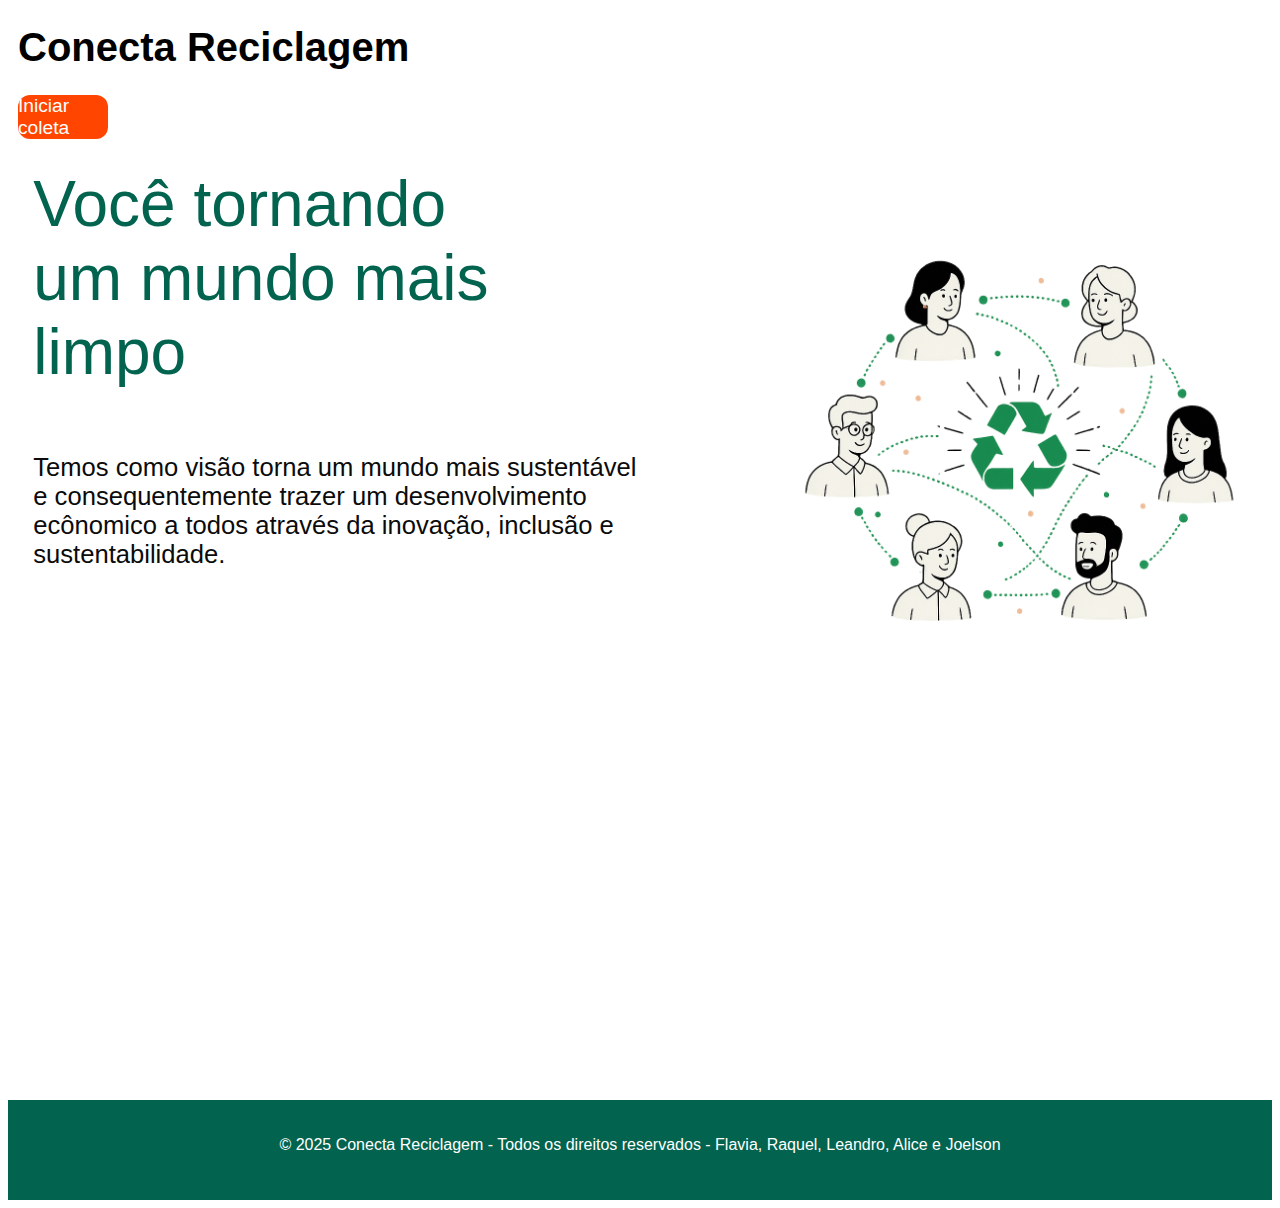
<file: index.html>
<!DOCTYPE html>
<html lang="pt-br">
<head>
    <meta charset="UTF-8">
    <meta name="viewport" content="width=device-width, initial-scale=1.0">
    <title>ReciclaMe</title>
    <link rel="stylesheet" href="assets/css/style.css">
</head>
<body>
    <!-- "<header> - é usado para introduzir o conteúdo de uma página ou seção, normalmente trazendo título, logo e até menu." -->
    <header>
        <h1 class="titulo">Conecta Reciclagem</h1>
        <!--"<nav
        > - defini áreas de navegação em uma página. Ou seja, links principais de navegação (menus, atalhos,etc.)."-->
        <nav>
            <!--"<div> - é um contêiner genérico, uma “caixinha” para aplicar estilos, 
                posicionamento e manipulação dinâmica." -->
            <!--"class - é um atributo que serve para dar nome (ourótulo) a um elemento HTML, permitindo aplicar estilos ou manipulações." -->
            <div class="botaoIniciarProcesso">
                <!-- "<a> - cria links em HTML, conectando páginas, arquivos e até seções dentro da mesma página." -->
                <a href="pages/selecionarCidadaoReciclador.html" class="botInici">Iniciar coleta</a>
            </div>
        </nav>
    </header>

    <!--"<main> - (deve ter um apor página) marca o conteúdo único e principal da página, dentro dela pode ter <section>, <article>, <aside>, etc." -->
    <main>
        <article>
            <p class="pag1_Paragr1">Você tornando<br/> um mundo mais <br/> limpo</p>
            <p class="pag1_Paragr2">Temos como visão torna um mundo mais sustentável<br/>e consequentemente trazer um desenvolvimento<br/> ecônomico a todos através da inovação, inclusão e<br/> sustentabilidade.</p>
            <img class="imagem_Pg1" src="assets/img/imagem_pag1.png" alt="pessoa acessando o site">
        </article>
    </main>

<footer class="footer">
    <p>&copy; 2025 Conecta Reciclagem - Todos os direitos reservados - Flavia, Raquel, Leandro, Alice e Joelson</p> 
    <div class="barraHorizontal"></div>
</footer>

</body>
</html>
</file>
<file: assets/css/style.css>
body {
    font-size: 16px; /* ou 1rem */
    font-family: 'Agrandir', Arial, sans-serif;
}

.titulo {
    position: relative; /*Margem flexível*/
    left: 10px; top: 15px;
    margin-top: 10px;
    font-size: 2.5rem; /*Cresce ou diminui conforme a tela*/
}

/*Botão Iniciar coleta*/

.botaoIniciarProcesso {
    position: relative;
    display: flex;
    justify-content: ; /* Alinha o botão à direita */
    align-items: center;       /* Centraliza verticalmente (opcional) */
    margin-top: 0px;
    padding: 10px;
    height: 50px;
    width: 90px;
}

.botInici {
    
    display: inline-block; /* faz o link se comportar como botão */
    text-decoration: none; /* remove o sublinhado do texto do botão. */
    font-size: 1.2rem; /* tamanho da fonte do texto do botão.*/
    border-radius: 12px; /* bordas arredondadas */
    background-color: orangered; /*Cor do botão */
    color: rgb(255, 255, 255);
}

.botInici:hover {
    background-color: #cc3700; /* Tom mais escuro no hover */
}

.pag2_Botao_Cidadao {
    width: 160px; /*Largura do botão.*/
    height: 40px; /*Altura do botão.*/
    display: inline-block; /* faz o link se comportar como botão */
    text-decoration: none; /* remove o sublinhado do texto do botão. */
    padding: 12px 24px;
    font-size: 1.2rem; /* tamanho da fonte do texto do botão.*/
    border-radius: 12px; /* bordas arredondadas */
    position: relative; /*Movimentar livrimente o elemento (botão nesse caso).*/
    left: 500px; /*Movimetar para a esquerda o elemento (botão).*/
    bottom: 50px; /*Movimetar para cima o elemento (botão).*/
    background-color: orangered; /*Cor do botão */
    font-family: none;
    color: black;

    margin: 20px auto;
    display: flex;
    justify-content: center;
    align-items: center;
}

.pag1_Paragr1 {
    margin-left: 2%;
    margin-top: 15px;
    font-size: 4rem;
    color: #02634f;
}

.pag1_Paragr2 {
    margin-left: 2%;
    margin-top: 15px;
    font-size: 2vw;
    color: rgb(11, 11, 11);
}

.imagem_Pg1 {
    position: relative;
    max-width: 40%;       /* A imagem não ultrapassa o tamanho do container */
    height: auto;          /* Mantém a proporção */
    display: block;        /* Remove pequenos gaps de inline */
    margin-left: auto;     /* Empurra a imagem para o lado direito */
    transform: translateY(-400px); /* Sobe a imagem 20px */
}

.barraHorizontal {
    width: 100%;
    height: 10px;
    background: #02634f;
    margin: 0;
    z-index: -1; /* Joga para trás do conteúdo (texto, etc.) */
}

footer {
    width: 100%;               /* Ocupa toda a largura da tela */
    background-color: #02634f; /* Cor de fundo */
    color: white;              /* Cor do texto */
    text-align: center;        /* Centraliza o texto */
    padding: 20px 0;           /* Espaçamento interno em cima e embaixo */
    position: relative;        /* Pode usar fixed se quiser fixo na tela */
    bottom: 0;                 /* Para fixar no final se usar position: fixed */
}

@media (max-width: 768px) {
    .container {
        flex-direction: column; /* Empilha texto e imagem */
        align-items: center;
    }

    .imagem_Pg1 {
        max-width: 80%;
        transform: none; /* remove a subida fixa */
    }

    .botInici {
        justify-content: center; /* Centraliza os botões */
        margin-top: 10px;
    }

    

    .pag1_Paragr1 {
        font-size: 5vw;
        text-align: center;
    }

    .pag1_Paragr2 {
        font-size: 3.5vw;
        text-align: center;
    }
}
</file>
